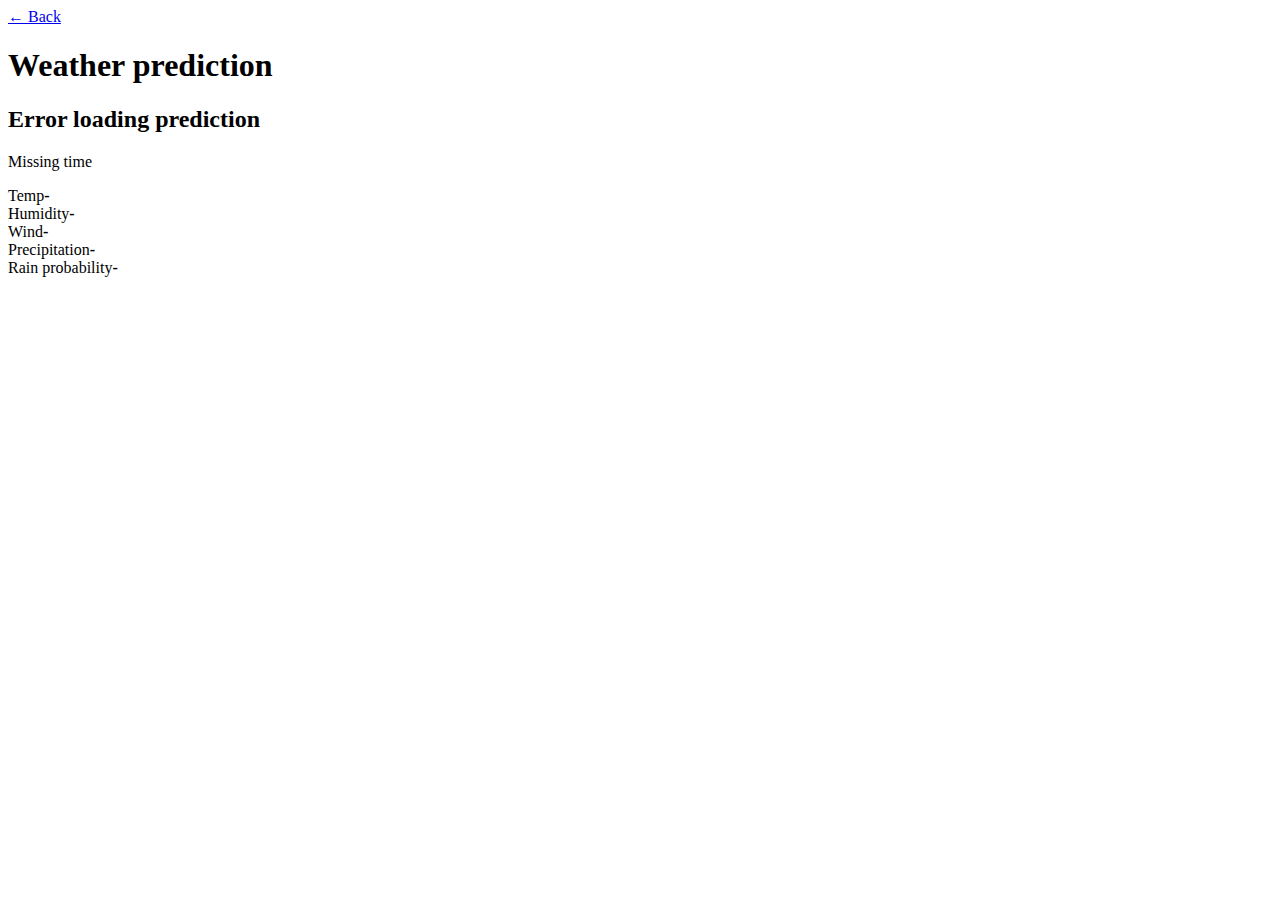
<file: frontend/prediction.html>
<!-- prediction.html -->
<!DOCTYPE html>
<html lang="en">
<head>
  <meta charset="UTF-8" />
  <meta name="viewport" content="width=device-width,initial-scale=1.0" />
  <title>Prediction</title>

  <link rel="stylesheet" href="styles.css" />
</head>
<body>
  <header class="topbar">
    <a href="index.html" class="back-link">← Back</a>
    <h1 class="page-title">Weather prediction</h1>
  </header>

  <main class="container">
    <section class="card">
      <h2 id="predLocation">Loading…</h2>
      <p id="predTime"></p>
    </section>

    <section class="card" id="predCard">
      <div class="row"><span>Temp</span><strong id="pTemp">-</strong></div>
      <div class="row"><span>Humidity</span><strong id="pHum">-</strong></div>
      <div class="row"><span>Wind</span><strong id="pWind">-</strong></div>
      <div class="row"><span>Precipitation</span><strong id="pRain">-</strong></div>
      <div class="row"><span>Rain probability</span><strong id="pRainProb">-</strong></div>
    </section>

    <section class="card" id="debugCard" style="display:none;">
      <h3>Raw response</h3>
      <pre id="rawJson" style="white-space:pre-wrap;"></pre>
    </section>
  </main>

  <script src="prediction.js"></script>
</body>
</html>
</file>
<file: frontend/styles.css>
/* Fuentes generales */
body.body {
  margin: 0;
  font-family: "Space Grotesk", "Noto Sans", system-ui, sans-serif;
  background-color: #101922;
  color: #ffffff;
}

/* Contenedor general */
.app {
  min-height: 100vh;
  display: flex;
  flex-direction: column;
}

.main {
  flex: 1;
  display: flex;
  justify-content: center;
  padding: 24px 16px;
}

.container {
  width: 100%;
  max-width: 1200px;
}

/* HEADER */

.header {
  position: sticky;
  top: 0;
  z-index: 50;
  display: flex;
  align-items: center;
  justify-content: space-between;
  padding: 12px 24px;
  background-color: rgba(16, 25, 34, 0.95);
  border-bottom: 1px solid #2d3748;
  backdrop-filter: blur(8px);
}

.header-left {
  display: flex;
  align-items: center;
  gap: 12px;
}

.logo {
  width: 40px;
  height: 40px;
  border-radius: 8px;
  background-color: rgba(19, 127, 236, 0.1);
  display: flex;
  align-items: center;
  justify-content: center;
  color: #137fec;
}

.title {
  font-size: 1.2rem;
  font-weight: 700;
}

.nav-center {
  display: none;
  gap: 24px;
}

.nav-center a {
  font-size: 0.9rem;
  font-weight: 500;
  color: #e2e8f0;
  text-decoration: none;
}

.nav-center a:hover {
  color: #137fec;
}

.header-right {
  display: flex;
  align-items: center;
}

.unit-toggle {
  display: flex;
  border-radius: 8px;
  border: 1px solid #2d3748;
  overflow: hidden;
}

.unit {
  padding: 4px 12px;
  font-size: 0.75rem;
  font-weight: 700;
  border: none;
  background: transparent;
  color: #a0aec0;
  cursor: pointer;
}

.unit.active {
  background-color: #137fec;
  color: #ffffff;
}

/* HERO */

.hero-section {
  position: relative;
  min-height: 320px;
  margin-top: 16px;
  border-radius: 16px;
  /* overflow: hidden; */
  padding: 24px;
  display: flex;
  flex-direction: column;
  align-items: center;
  justify-content: center;

  /* Tu fondo original */
  background-image: linear-gradient(
      rgba(16, 25, 34, 0.7),
      rgba(16, 25, 34, 0.9)
    ),
    url('https://lh3.googleusercontent.com/aida-public/[base64]');
  background-size: cover;
  background-position: center;
}

.hero-content {
  text-align: center;
  max-width: 600px;
}

.hero-content h1 {
  font-size: 2rem;
  font-weight: 700;
  margin-bottom: 8px;
  color: #ffffff;
}

.hero-content p {
  color: #cbd5f5;
  font-size: 1rem;
}

/* Barra de búsqueda */
.hero-search {
  margin-top: 24px;
  width: 100%;
  max-width: 600px;
}

.search-mode {
  display: flex;
  gap: 8px;
  margin-bottom: 8px;
}

.mode-btn {
  padding: 6px 16px;
  border-radius: 999px;
  border: none;
  font-size: 0.75rem;
  font-weight: 700;
  cursor: pointer;
  background-color: transparent;
  color: #e2e8f0;
}

.mode-btn.active {
  background-color: #137fec;
  color: #ffffff;
}

.search-bar {
  position: relative;
  display: flex;
  align-items: center;
  background-color: rgba(28, 37, 46, 0.9);
  border-radius: 12px;
  border: 1px solid #2d3748;
  padding-right: 100px;
}

.search-icon {
  position: absolute;
  left: 12px;
  color: #a0aec0;
}

.search-bar input {
  width: 100%;
  height: 56px;
  padding-left: 40px;
  padding-right: 8px;
  background: transparent;
  border: none;
  outline: none;
  color: #ffffff;
}

.search-bar input::placeholder {
  color: #718096;
}

.search-btn {
  position: absolute;
  right: 8px;
  height: 44px;
  padding: 0 20px;
  border-radius: 8px;
  border: none;
  background-color: #137fec;
  color: #ffffff;
  font-weight: 700;
  font-size: 0.9rem;
  cursor: pointer;
}


/* coords dentro de la barra */
.coord-preview {
  position: absolute;
  right: 100px;
  top: 50%;
  transform: translateY(-50%);
  font-size: 0.8rem;
  color: #888;
  pointer-events: none;
}

/* menú de opciones */
.suggestions {
  display: none;
  position: absolute;
  top: 100%;
  left: 0;
  margin-top: 4px;
  width: 100%;
  max-height: 260px;
  overflow-y: auto;
  background-color: #1c252e;
  border-radius: 12px;
  border: 1px solid #2d3748;
  z-index: 20;
}

.suggestion-item {
  display: flex;
  justify-content: space-between;
  padding: 8px 12px;
  color: #e2e8f0;
  font-size: 0.9rem;
  cursor: pointer;
}

.suggestion-item:hover {
  background-color: #243142;
}

.suggestion-city {
  font-weight: 500;
}

.suggestion-coords {
  font-size: 0.8rem;
  color: #a0aec0;
}

/* GRID PRINCIPAL */

.grid {
  display: grid;
  grid-template-columns: 1fr;
  gap: 24px;
  margin-top: 24px;
}

.left-column {
  display: flex;
  flex-direction: column;
  gap: 16px;
}

/* Cabecera ubicación */

.location-header {
  display: flex;
  flex-direction: column;
  gap: 16px;
  padding-bottom: 12px;
  border-bottom: 1px solid #2d3748;
}

.location-label {
  display: flex;
  align-items: center;
  gap: 4px;
  color: #137fec;
  font-size: 0.7rem;
  text-transform: uppercase;
  font-weight: 700;
}

.location-name {
  font-size: 1.8rem;
  margin: 4px 0;
}

.location-updated {
  font-size: 0.8rem;
  color: #a0aec0;
}

.location-actions {
  display: flex;
  gap: 8px;
}

.btn-outline,
.btn-primary {
  display: inline-flex;
  align-items: center;
  gap: 4px;
  border-radius: 8px;
  padding: 8px 12px;
  font-size: 0.85rem;
  cursor: pointer;
  border: 1px solid #2d3748;
  background: transparent;
  color: #e2e8f0;
}

.btn-primary {
  background-color: #137fec;
  border-color: #137fec;
}


/* Estado actual */

.current-status {
  display: flex;
  flex-direction: column;
  gap: 24px;
  padding: 24px;
  border-radius: 12px;
  background-color: #1c252e;
  border: 1px solid #2d3748;
  margin-bottom: 24px;
}

.current-left {
  display: flex;
  align-items: center;
  gap: 16px;
}

.current-icon-wrapper {
  width: 96px;
  height: 96px;
  border-radius: 999px;
  background-color: rgba(59, 130, 246, 0.15);
  display: flex;
  align-items: center;
  justify-content: center;
  color: #137fec;
}

.current-icon {
  font-size: 64px;
}

.current-temp {
  font-size: 3rem;
  font-weight: 700;
}

.current-desc {
  font-size: 1.1rem;
  color: #a0aec0;
}

.current-feels {
  font-size: 0.9rem;
  color: #718096;
}

/* Resumen rápido */

.current-summary {
  display: grid;
  grid-template-columns: repeat(2, minmax(0, 1fr));
  gap: 16px;
}

.summary-item {
  display: flex;
  flex-direction: column;
}

.summary-label {
  font-size: 0.7rem;
  text-transform: uppercase;
  color: #a0aec0;
  font-weight: 700;
}

.summary-value {
  font-size: 1.2rem;
  font-weight: 600;
}

/* Tarjetas de stats */

.stats-grid {
  display: grid;
  grid-template-columns: repeat(2, minmax(0, 1fr));
  gap: 16px;
}

.stat-card {
  background-color: #1c252e;
  border-radius: 12px;
  border: 1px solid #2d3748;
  padding: 20px;
}

.stat-header {
  display: flex;
  justify-content: space-between;
  align-items: flex-start;
}

.stat-icon-box {
  padding: 6px;
  border-radius: 8px;
  background-color: #e2e8f0;
  color: #2d3748;
}

.stat-icon-box.blue {
  background-color: rgba(59, 130, 246, 0.15);
  color: #3b82f6;
}

.stat-icon-box.orange {
  background-color: rgba(249, 115, 22, 0.15);
  color: #f97316;
}

.stat-icon-box.purple {
  background-color: rgba(139, 92, 246, 0.15);
  color: #a855f7;
}

.stat-badge {
  font-size: 0.7rem;
  color: #a0aec0;
}

.stat-badge.red {
  color: #f87171;
}

.stat-badge.green {
  color: #4ade80;
}

.stat-label {
  font-size: 0.8rem;
  color: #a0aec0;
  margin-top: 8px;
}

.stat-value {
  font-size: 1.2rem;
  font-weight: 700;
}

.stat-unit {
  font-size: 0.8rem;
  color: #a0aec0;
  font-weight: 400;
}

/* Columna derecha (mapa) */

.right-column {
  display: flex;
  flex-direction: column;
}

.map-card {
  background-color: #1c252e;
  border-radius: 12px;
  border: 1px solid #2d3748;
  overflow: hidden;
  margin: 10px;
  min-height: 300px;
}

.map-header {
  display: flex;
  justify-content: space-between;
  align-items: center;
  padding: 12px 16px;
  border-bottom: 1px solid #2d3748;
}

.map-header h3 {
  margin: 0;
}

.map-expand {
  border: none;
  background: none;
  color: #137fec;
  font-size: 0.75rem;
  font-weight: 700;
  text-transform: uppercase;
  cursor: pointer;
}

.map-body {
  position: relative;
  height: 280px;
  background-color: #1a202c;
}

/* Tu fondo de mapa */
.map-background {
  position: absolute;
  inset: 0;
  background-image: url('https://lh3.googleusercontent.com/aida-public/[base64]');
  background-size: cover;
  background-position: center;
  opacity: 0.8;
}

/* Marcador y tooltip en el centro */
.map-center {
  position: absolute;
  inset: 0;
  display: flex;
  align-items: center;
  justify-content: center;
  pointer-events: none;
}

.map-tooltip {
  position: absolute;
  top: -48px;
  left: -32px;
  background-color: #1c252e;
  color: #ffffff;
  font-size: 0.75rem;
  padding: 4px 8px;
  border-radius: 4px;
  box-shadow: 0 4px 10px rgba(0, 0, 0, 0.4);
  white-space: nowrap;
}

.map-tooltip-arrow {
  position: absolute;
  bottom: -4px;
  left: 50%;
  width: 8px;
  height: 8px;
  background-color: #1c252e;
  transform: translateX(-50%) rotate(45deg);
}

.map-marker {
  width: 16px;
  height: 16px;
  border-radius: 999px;
  background-color: #137fec;
  border: 2px solid #ffffff;
}

/* Tooltip coordenadas */
.coord-tooltip {
  position: absolute;
  display: none;
  background-color: #1c252e;
  color: #ffffff;
  font-size: 0.75rem;
  padding: 8px 12px;
  border-radius: 4px;
  pointer-events: none;
  box-shadow: 0 4px 10px rgba(0, 0, 0, 0.4);
}

.coord-title {
  font-weight: 700;
}

.coord-text {
  margin-top: 4px;
  color: #cbd5f5;
}

/* Controles zoom */

.map-controls {
  position: absolute;
  bottom: 16px;
  right: 16px;
  display: flex;
  flex-direction: column;
  gap: 8px;
}

.map-zoom {
  width: 32px;
  height: 32px;
  border-radius: 8px;
  border: none;
  background-color: #1c252e;
  color: #ffffff;
  cursor: pointer;
}

/* Ciudades populares */

.popular {
  margin-top: 24px;
}

.popular-title {
  font-size: 1.2rem;
  margin-bottom: 16px;
}

.popular-grid {
  display: grid;
  grid-template-columns: repeat(1, minmax(0, 1fr));
  gap: 16px;
}

.city-card {
  background-color: #1c252e;
  border-radius: 12px;
  border: 1px solid #2d3748;
  padding: 16px;
  cursor: pointer;
}

.city-header {
  display: flex;
  justify-content: space-between;
  align-items: center;
  margin-bottom: 8px;
}

.city-body {
  display: flex;
  align-items: center;
  gap: 12px;
}

.city-icon {
  font-size: 32px;
}

.city-icon.rainy {
  color: #60a5fa;
}

.city-icon.sunny,
.city-icon.partly {
  color: #fbbf24;
}

.city-icon.hot {
  color: #fb923c;
}

.city-icon.cold {
  color: #bfdbfe;
}

.city-temp {
  font-size: 1.5rem;
  font-weight: 700;
}

.city-desc {
  font-size: 0.8rem;
  color: #a0aec0;
}

/* FOOTER */

.footer {
  border-top: 1px solid #2d3748;
  padding: 16px;
  text-align: center;
  font-size: 0.8rem;
  color: #a0aec0;
}

/* Material Symbols personalizados (tu mini CSS) */
.material-symbols-outlined {
  font-variation-settings:
    'FILL' 0,
    'wght' 400,
    'GRAD' 0,
    'opsz' 24;
}

/* Scrollbar general */
::-webkit-scrollbar {
  width: 8px;
  height: 8px;
}

::-webkit-scrollbar-track {
  background: transparent;
}

::-webkit-scrollbar-thumb {
  background: #3b4754;
  border-radius: 4px;
}

::-webkit-scrollbar-thumb:hover {
  background: #137fec;
}

/* Scrollbar para el dropdown de sugerencias */
#suggestions::-webkit-scrollbar {
  width: 6px;
}

#suggestions::-webkit-scrollbar-track {
  background: #1c252e;
}

#suggestions::-webkit-scrollbar-thumb {
  background: #2d3748;
  border-radius: 3px;
}

#suggestions::-webkit-scrollbar-thumb:hover {
  background: #137fec;
}

/* RESPONSIVE */

@media (min-width: 768px) {
  .nav-center {
    display: flex;
  }

  .header {
    padding-inline: 40px;
  }

  .current-status {
    flex-direction: row;
    justify-content: space-between;
    align-items: center;
  }
}

@media (min-width: 1024px) {
  .grid {
    grid-template-columns: 2fr 1fr;
  }

  .popular-grid {
    grid-template-columns: repeat(4, minmax(0, 1fr));
  }

  .desktop-only {
    display: block;
  }
}

@media (max-width: 1023px) {
  .desktop-only {
    display: none;
  }
}
</file>
